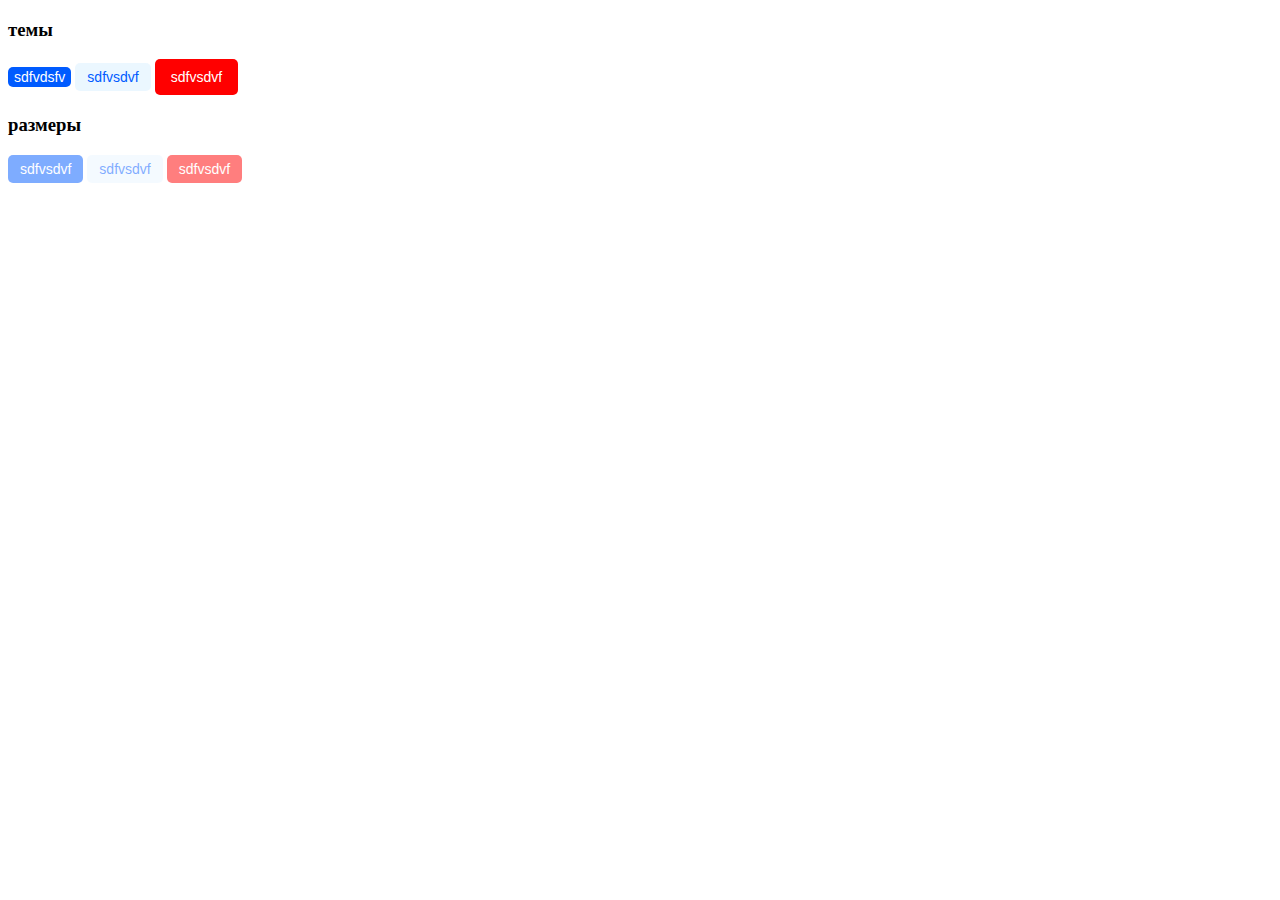
<file: index.html>
<!DOCTYPE html>
<html lang="en">
<head>
    <meta charset="UTF-8">
    <meta http-equiv="X-UA-Compatible" content="IE=edge">
    <meta name="viewport" content="width=device-width, initial-scale=1.0">
    <title>Document</title>

    <link rel="stylesheet" href="styles/button.css">
</head>
<body>
    <h3>темы</h3>
    <button class="button button--theme-blue button--size-small">
        <span class="button__text">sdfvdsfv</span>
    </button>

    <button class="button button--theme-light-blue button--size-medium">sdfvsdvf</button>

    <button class="button button--theme-red button--size-large">sdfvsdvf</button>

    
    <h3>размеры</h3>

    <button class="button button--theme-blue button--size-medium button--disabled">sdfvsdvf</button>

    <button class="button button--theme-light-blue button--size-medium button--disabled">sdfvsdvf</button>

    <button class="button button--theme-red button--size-medium button--disabled">sdfvsdvf</button>
</body>
</html>
</file>
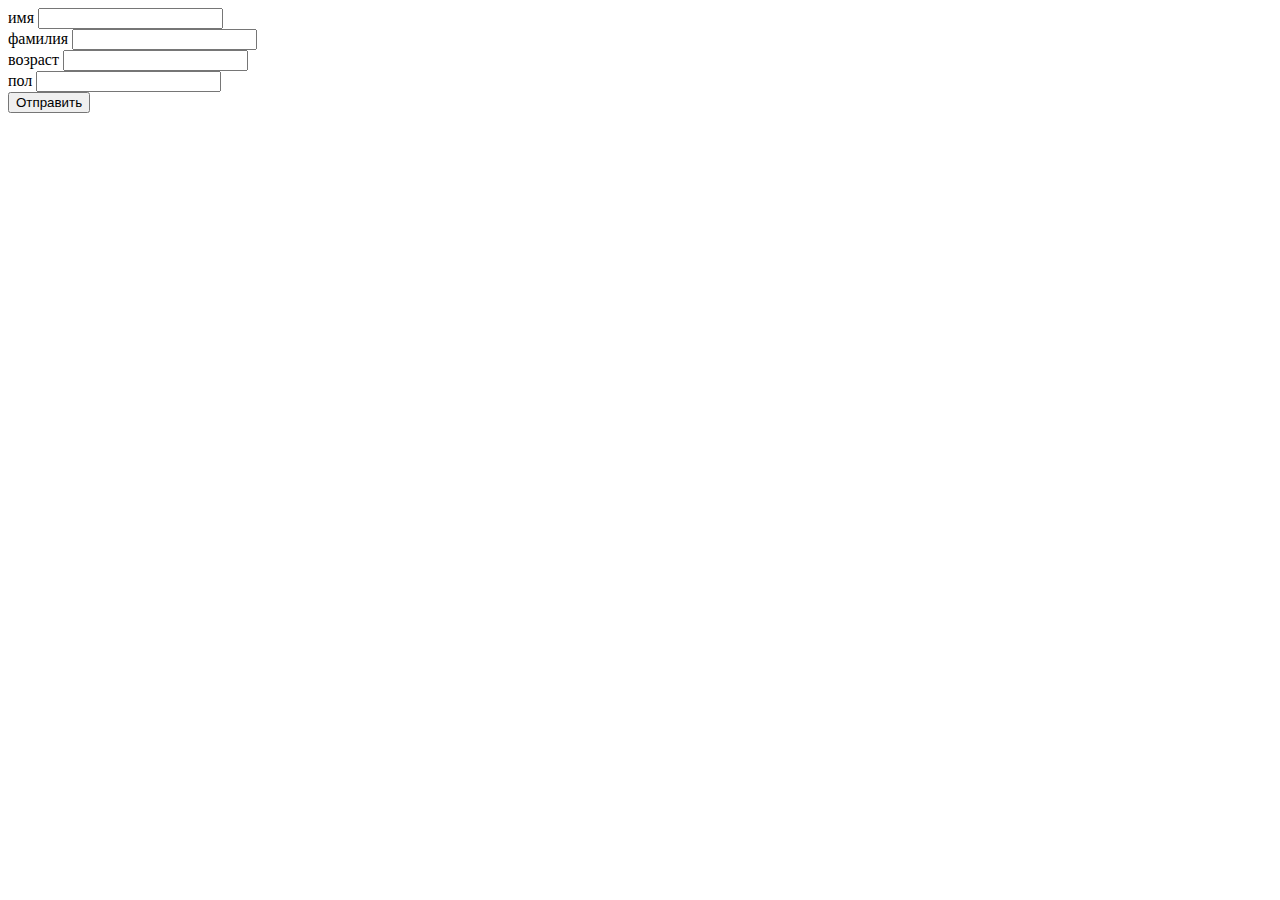
<file: forms.html>
<!DOCTYPE html>
<html lang="en">
<head>
    <meta charset="UTF-8">
    <meta http-equiv="X-UA-Compatible" content="IE=edge">
    <meta name="viewport" content="width=device-width, initial-scale=1.0">
    <title>Document</title>
</head>
<body>
    <form action="" id="form">
        имя
        <input type="text" name="name">

        <br>

        фамилия
        <input type="text" name="surname">
       
        <br>

        возраст
        <input type="text" name="age">

        <br>

        пол
        <input type="text" name="gender">

        <br>

        <button>Отправить</button>
    </form>
    
    <script src="js/components/forms.js" type="module"></script>
</body>
</html>
</file>
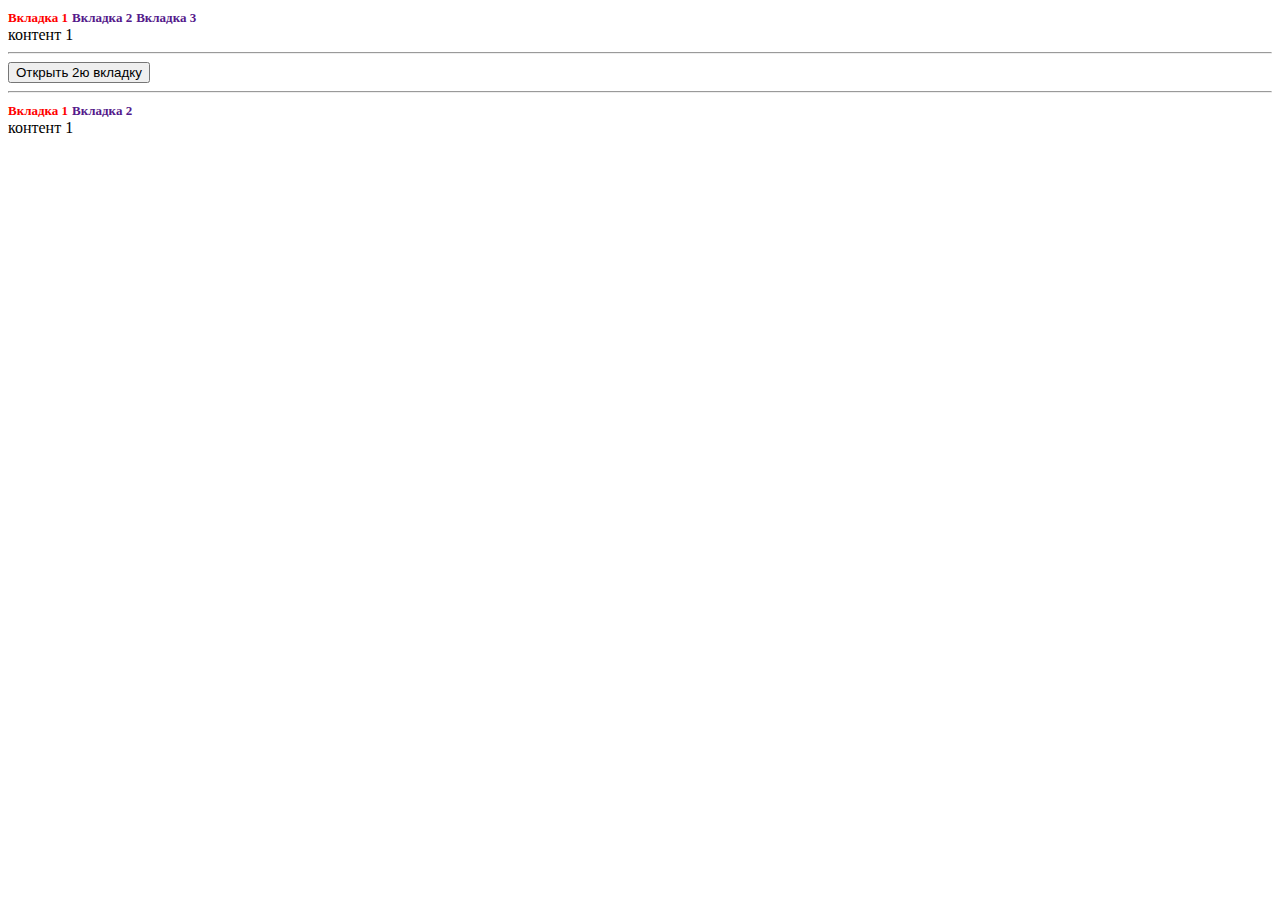
<file: tabs.html>
<!DOCTYPE html>
<html lang="en">
<head>
    <meta charset="UTF-8">
    <meta http-equiv="X-UA-Compatible" content="IE=edge">
    <meta name="viewport" content="width=device-width, initial-scale=1.0">
    <title>Document</title>

    <link rel="stylesheet" href="styles/tabs.css">

    <script src="js/components/tabs.js" type="module"></script>
    <script src="js/tabs-page.js" type="module"></script>
</head>
<body>
    <div class="tabs" id="tabs-1">
        <nav class="tabs__nav">
            <a href="" class="tabs__nav-item tabs__nav-item--active" data-tab="tabs-1-1">Вкладка 1</a>
            <a href="" class="tabs__nav-item" data-tab="tabs-1-2">Вкладка 2</a>
            <a href="" class="tabs__nav-item" data-tab="tabs-1-3">Вкладка 3</a>
        </nav>

        <div class="tabs__item" id="tabs-1-1">
            контент 1
        </div>

        <div class="tabs__item tabs__item--hidden" id="tabs-1-2">
            контент 2
        </div>

        <div class="tabs__item tabs__item--hidden" id="tabs-1-3">
            контент 3
        </div>
    </div>

    <hr>

    <button id="button">Открыть 2ю вкладку</button>

    <hr>

    <div id="canvas"></div>
</body>
</html>
</file>
<file: styles/button.css>
.button {
    border: 0;
    border-radius: 5px;
    font-size: 14px;
}

.button--theme-blue {
    background-color: #005bff;
    color: #fff;
}

.button--theme-light-blue {
    background-color: rgba(0,150,255,.08);
    color: #005bff;
}

.button--theme-red {
    background-color: red;
    color: #fff;
}

.button--size-small {
    padding: 2px 6px;
}

.button--size-medium {
    padding: 6px 12px;
}

.button--size-large {
    padding: 10px 16px;
}

.button--disabled {
    opacity: .5;
}
</file>
<file: styles/tabs.css>
.tabs__item--hidden {
    display: none;
}

.tabs__nav-item {
    font-weight: bold;
    font-size: 13px;
    text-decoration: none;
}

.tabs__nav-item--active {
    color: red;
}
</file>
